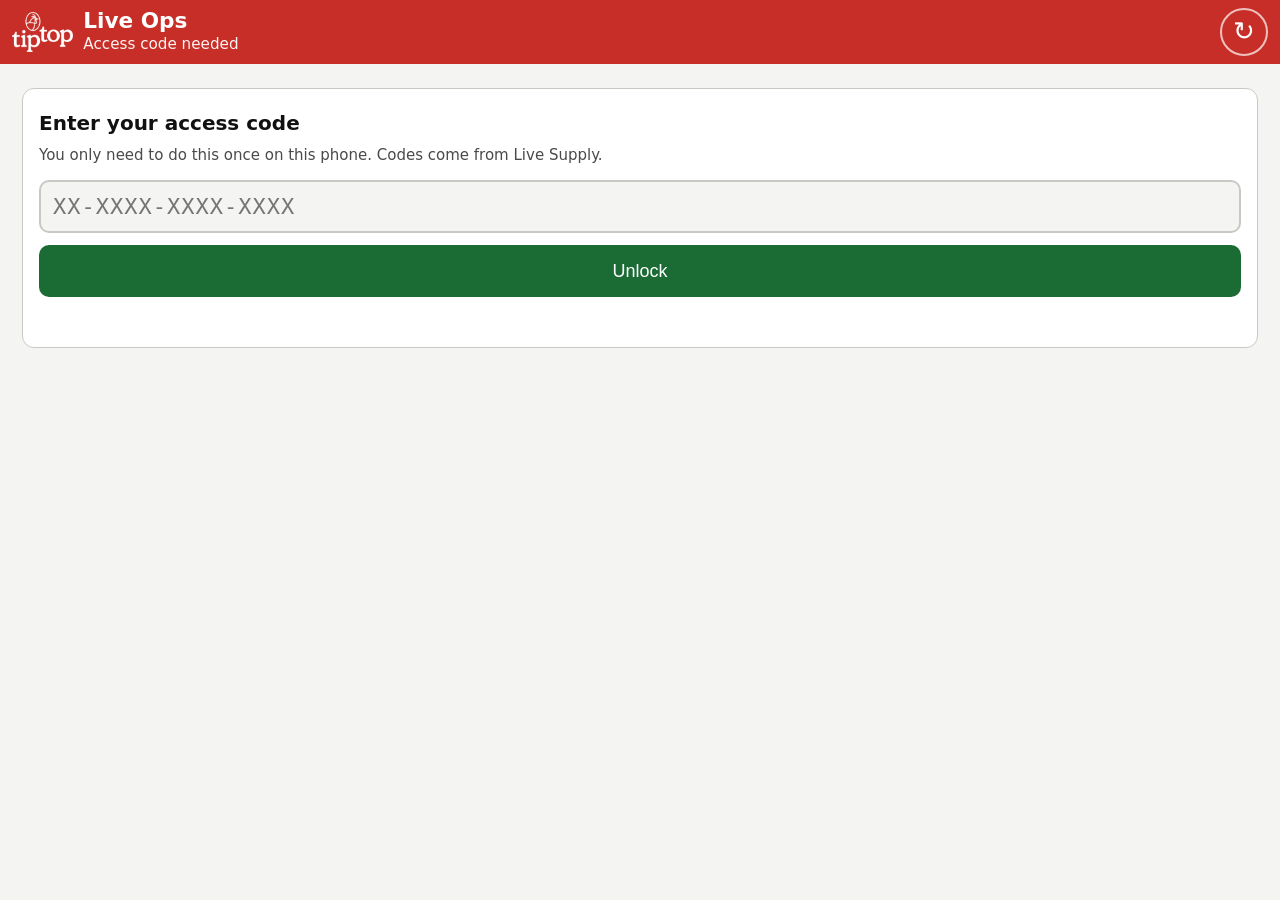
<file: index.html>
<!doctype html>
<html lang="en">
<head>
<meta charset="utf-8">
<title>Live Ops</title>
<meta name="viewport" content="width=device-width, initial-scale=1, viewport-fit=cover">
<meta name="robots" content="noindex, nofollow">
<meta name="theme-color" content="#C72E27">
<meta name="apple-mobile-web-app-capable" content="yes">
<meta name="mobile-web-app-capable" content="yes">
<meta name="apple-mobile-web-app-status-bar-style" content="black-translucent">
<meta name="apple-mobile-web-app-title" content="Live Ops">
<meta name="description" content="Tip Top live haul schedule. Access code required.">
<meta property="og:type" content="website">
<meta property="og:title" content="Tip Top Live Ops">
<meta property="og:description" content="Live haul schedule and contacts. Access code required.">
<meta property="og:url" content="https://curtmcniff.github.io/tiptop-live-schedule/">
<meta property="og:image" content="https://curtmcniff.github.io/tiptop-live-schedule/icons/og-image.png?v10">
<meta property="og:image:width" content="1200">
<meta property="og:image:height" content="630">
<meta property="og:image:alt" content="Tip Top logo - Live Ops">
<meta name="twitter:card" content="summary_large_image">
<link rel="icon" type="image/png" sizes="32x32" href="icons/favicon-32.png">
<link rel="apple-touch-icon" href="icons/apple-touch-icon.png?v13">
<link rel="manifest" href="manifest.webmanifest">
<link rel="stylesheet" href="style.css?v19">
</head>
<body>
<header id="hdr">
  <div class="hdr-row">
    <img class="logo" src="icons/logo-white.png" alt="Tip Top" width="61" height="40">
    <div class="hdr-text">
      <h1>Live Ops</h1>
      <div id="updated" class="updated">Loading…</div>
    </div>
    <button id="refresh" type="button" aria-label="Refresh data" title="Refresh">&#8635;</button>
  </div>
  <div id="views" class="views" role="tablist" aria-label="View" hidden>
    <button id="v-schedule" type="button" role="tab" aria-selected="true">Schedule</button>
    <button id="v-directory" type="button" role="tab" aria-selected="false">Directory</button>
  </div>
</header>
<div id="banners">
  <div id="stale" class="banner amber" hidden></div>
  <div id="offline" class="banner grey" hidden>Offline — showing saved copy</div>
  <div id="tarpbanner" class="banner red" hidden></div>
</div>
<div id="tarpbar" class="tarpbar" hidden></div>
<nav id="tabs" class="tabs" aria-label="Week" hidden></nav>
<div id="searchwrap" class="searchwrap" hidden>
  <input id="search" type="search" placeholder="Search grower, complex, catcher, breeder mgr, PO" autocomplete="off" autocapitalize="off" spellcheck="false" aria-label="Search">
  <div class="filters">
    <label>Plant<select id="f-plant" aria-label="Plant filter"></select></label>
    <label>Producer<select id="f-producer" aria-label="Producer filter"></select></label>
    <label>Complex<select id="f-complex" aria-label="Complex filter"></select></label>
    <label>Catcher<select id="f-catcher" aria-label="Catcher filter"></select></label>
    <label>Breeder Mgr<select id="f-bm" aria-label="Breeder manager filter"></select></label>
  </div>
  <div id="matches" class="matches" hidden></div>
</div>
<div id="dirwrap" class="searchwrap" hidden>
  <input id="dsearch" type="search" placeholder="Search name, company, complex, phone" autocomplete="off" autocapitalize="off" spellcheck="false" aria-label="Search contacts">
  <div class="filters one">
    <label>Company<select id="d-company" aria-label="Company filter"></select></label>
  </div>
  <div id="dmatches" class="matches" hidden></div>
</div>
<main id="main"></main>
<script src="tarping_log.js?v19"></script>
<script src="tarp_engine.js?v19"></script>
<script src="app.js?v19"></script>
</body>
</html>
</file>
<file: style.css>
:root {
  color-scheme: light dark;
  --bg: #F4F4F2;
  --surface: #FFFFFF;
  --surface2: #ECECE8;
  --text: #111111;
  --muted: #4A4A4A;
  --line: #C9C9C4;
  --hdr: #C72E27;
  --hdr-text: #FFFFFF;
  --accent: #C72E27;
  --today: #FFF1C2;
  --today-line: #B07A00;
  --amber-bg: #FFE08A;
  --amber-text: #3D2A00;
  --warn-bg: #FFF4D6;
  --warn-line: #C98A00;
  --warn-text: #3D2A00;
  --grey-bg: #D9D9D4;
  --grey-text: #222222;
  --btn: #1B6B35;
  --btn-text: #FFFFFF;
  --btn2: #1F4E8C;
  --btn3: #6A3D9A;
}
@media (prefers-color-scheme: dark) {
  :root {
    --bg: #101010;
    --surface: #1C1C1C;
    --surface2: #2A2A2A;
    --text: #F2F2F2;
    --muted: #BDBDBD;
    --line: #3C3C3C;
    --hdr: #9E221D;
    --accent: #FF6B63;
    --today: #3A3000;
    --today-line: #E0B000;
    --amber-bg: #6B4E00;
    --amber-text: #FFF1C2;
    --warn-bg: #3A2D00;
    --warn-line: #E0A800;
    --warn-text: #FFE9A8;
    --grey-bg: #3A3A3A;
    --grey-text: #EEEEEE;
    --btn: #2E9A52;
    --btn2: #4A86D6;
    --btn3: #8E5CC9;
  }
}
* { box-sizing: border-box; }
html { -webkit-text-size-adjust: 100%; }
body {
  margin: 0;
  background: var(--bg);
  color: var(--text);
  font: 16px/1.4 system-ui, -apple-system, "Segoe UI", Roboto, "Helvetica Neue", Arial, sans-serif;
  padding-bottom: env(safe-area-inset-bottom);
  padding-left: env(safe-area-inset-left);
  padding-right: env(safe-area-inset-right);
}
#hdr {
  position: sticky; top: 0; z-index: 20;
  background: var(--hdr); color: var(--hdr-text);
  padding: calc(env(safe-area-inset-top) + 8px) 12px 8px;
}
.hdr-row { display: flex; align-items: center; justify-content: space-between; gap: 10px; }
.logo { flex: 0 0 auto; height: 40px; width: auto; display: block; }
.hdr-text { flex: 1 1 auto; min-width: 0; }
h1 { margin: 0; font-size: 1.35rem; line-height: 1.2; }

/* Schedule / Directory switch under the title */
.views { display: flex; gap: 8px; margin-top: 8px; }
.views button {
  flex: 1 1 0; min-height: 40px; border-radius: 10px; cursor: pointer;
  border: 2px solid rgba(255,255,255,0.7); background: transparent; color: #fff;
  font: inherit; font-weight: 700;
}
.views button[aria-selected="true"] { background: #fff; border-color: #fff; color: var(--hdr); }
.updated { font-size: 0.95rem; opacity: 0.95; }
#refresh {
  min-width: 48px; min-height: 48px; border-radius: 24px;
  border: 2px solid rgba(255,255,255,0.7); background: transparent; color: #fff;
  font-size: 1.6rem; line-height: 1; cursor: pointer;
}
#refresh:active { background: rgba(255,255,255,0.25); }
#refresh.spin { animation: spin 0.8s linear infinite; }
@keyframes spin { to { transform: rotate(360deg); } }
.banner { padding: 10px 12px; font-weight: 600; }
.banner.amber { background: var(--amber-bg); color: var(--amber-text); }
.banner.grey { background: var(--grey-bg); color: var(--grey-text); }
.banner[hidden], [hidden] { display: none !important; }

/* seven week tabs: on a phone about four show and the strip (.strip, built by app.js) scrolls
   sideways; a faded arrow on either side says there are more weeks that way (tap it to scroll).
   On a wide screen they all fit and the arrows stay hidden. */
.tabs {
  padding: 8px 0; background: var(--bg);
  position: sticky; top: var(--hdr-h, 64px); z-index: 15;
}
.tabs .strip {
  display: flex; gap: 6px; overflow-x: auto; overscroll-behavior-x: contain;
  scroll-snap-type: x proximity; scroll-padding-inline: 10px; scrollbar-width: none;
  padding: 0 10px;
}
.tabs .strip::-webkit-scrollbar { display: none; }
.tabs .strip::after { content: ''; flex: 0 0 4px; }   /* end padding: scrolled fully right, the last tab clears the edge */
.tabs .more {
  position: absolute; top: 0; bottom: 0; width: 44px; z-index: 1;
  display: flex; align-items: center; border: 0; padding: 0 6px; cursor: pointer;
  font: inherit; font-size: 1.8rem; font-weight: 700; line-height: 1; color: var(--text);
}
.tabs .more.l { left: 0; justify-content: flex-start; background: linear-gradient(to right, var(--bg) 45%, rgba(0, 0, 0, 0)); }
.tabs .more.r { right: 0; justify-content: flex-end; background: linear-gradient(to left, var(--bg) 45%, rgba(0, 0, 0, 0)); }
.tab {
  flex: 0 0 auto; min-width: 72px; scroll-snap-align: start;   /* each tab as wide as its dates */
  min-height: 52px; padding: 4px 8px; border-radius: 10px;
  border: 2px solid var(--line); background: var(--surface); color: var(--text);
  font: inherit; font-size: 0.9rem; line-height: 1.15; cursor: pointer;
}
.tab b { display: block; font-size: 0.95rem; }
.tab span { display: block; font-size: 0.8rem; color: var(--muted); }
.tab[aria-selected="true"] { background: var(--accent); border-color: var(--accent); color: #fff; }
.tab[aria-selected="true"] span { color: #fff; }
.searchwrap { padding: 0 10px 8px; }
#search, #dsearch {
  width: 100%; min-height: 48px; padding: 8px 12px; font: inherit;
  border: 2px solid var(--line); border-radius: 10px;
  background: var(--surface); color: var(--text);
}
.matches {
  display: flex; align-items: center; justify-content: space-between; gap: 8px; flex-wrap: wrap;
  margin-top: 6px; color: var(--muted); font-weight: 600;
}
.clearf {
  min-height: 40px; padding: 0 12px; border-radius: 8px; cursor: pointer;
  border: 2px solid var(--accent); background: var(--surface); color: var(--accent); font: inherit; font-weight: 700;
}

/* producer / complex / catcher / breeder mgr filters: two by two on a phone, one row when wide */
.filters { display: grid; grid-template-columns: repeat(2, minmax(0, 1fr)); gap: 6px; margin-top: 8px; }
.filters.one { grid-template-columns: minmax(0, 1fr); }
@media (min-width: 640px) { .filters { grid-template-columns: repeat(5, minmax(0, 1fr)); } .filters.one { grid-template-columns: minmax(0, 1fr); } }
.filters label {
  display: block; min-width: 0; color: var(--muted);
  font-size: 0.75rem; font-weight: 700; text-transform: uppercase; letter-spacing: 0.04em;
}
.filters select {
  display: block; width: 100%; min-height: 44px; margin-top: 2px; padding: 6px 4px;
  font: inherit; font-size: 16px; font-weight: 400; text-transform: none; letter-spacing: normal;
  border: 2px solid var(--line); border-radius: 10px; background: var(--surface); color: var(--text);
}
.filters select.on { border-color: var(--accent); font-weight: 700; }
.matches .fnames { display: block; color: var(--text); overflow-wrap: anywhere; }
.tab i { display: block; font-style: normal; font-size: 0.78rem; font-weight: 700; }
.tab b, .tab span, .tab i { white-space: nowrap; }
@media (min-width: 640px) { .tab { flex: 1 1 auto; } .tabs .strip::after { display: none; } }

main { padding: 0 10px 40px; }
.msg { margin: 24px 4px; padding: 16px; background: var(--surface); border: 2px solid var(--line); border-radius: 10px; font-size: 1.05rem; }
.day { margin-top: 12px; }
.day-hdr {
  display: flex; align-items: center; justify-content: space-between; gap: 8px; flex-wrap: wrap;
  padding: 8px 10px; background: var(--surface2); border-radius: 10px 10px 0 0;
  border-bottom: 2px solid var(--line);
  scroll-margin-top: var(--sticky-h, 130px);
}
.day-hdr.today { background: var(--today); border-bottom-color: var(--today-line); box-shadow: inset 6px 0 0 var(--today-line); }
.day-title { font-weight: 700; font-size: 1.1rem; }
/* tap the day title to open / close the day (days start closed, Curt 2026-11-24) */
.day-open { flex: 1 1 auto; min-width: 0; min-height: 44px; padding: 0; border: 0; background: none; color: inherit; font: inherit; text-align: left; cursor: pointer; }
.day-chev { color: var(--muted); }
.day-sum { font-size: 0.95rem; color: var(--muted); }
.day-toggle {
  min-height: 44px; padding: 0 12px; border-radius: 8px; border: 2px solid var(--line);
  background: var(--surface); color: var(--text); font: inherit; font-size: 0.9rem; cursor: pointer;
}
.nokills { padding: 14px 12px; color: var(--muted); background: var(--surface); border-radius: 0 0 10px 10px; }
.po { background: var(--surface); border-bottom: 1px solid var(--line); }
.po:last-child { border-radius: 0 0 10px 10px; border-bottom: 0; }
.po-head {
  display: flex; align-items: center; gap: 8px; width: 100%; min-height: 56px;
  padding: 8px 10px; background: transparent; color: var(--text); border: 0;
  font: inherit; text-align: left; cursor: pointer;
}
.po-head:active { background: var(--surface2); }
.po-main { flex: 1; min-width: 0; }
.po-l1 { font-weight: 700; overflow-wrap: anywhere; }
.po-l2 { color: var(--muted); overflow-wrap: anywhere; }
.badges { display: flex; flex-wrap: wrap; gap: 4px; margin-top: 3px; }
.badge { display: inline-block; padding: 1px 8px; border-radius: 10px; font-size: 0.8rem; font-weight: 700; background: var(--grey-bg); color: var(--grey-text); }
.badge.resave { background: #B3261E; color: #fff; }
.badge.pattern { background: var(--amber-bg); color: var(--amber-text); }
.po-right { text-align: right; white-space: nowrap; font-size: 0.9rem; }
.po-right .head { font-weight: 700; }
.po-right .plant { color: var(--muted); }
.chev { font-size: 1.1rem; color: var(--muted); transition: transform 0.15s; }
.po-head[aria-expanded="true"] .chev { transform: rotate(90deg); }
@media (max-width: 359px) { .po-right { display: none; } }
.po-body { padding: 4px 12px 14px; }
.fields { display: grid; grid-template-columns: max-content 1fr; gap: 4px 12px; margin: 0; }
.fields dt { color: var(--muted); font-weight: 600; }
.fields dd { margin: 0; overflow-wrap: anywhere; }
.flagbox { margin-top: 10px; padding: 10px; border: 2px solid var(--warn-line); background: var(--warn-bg); color: var(--warn-text); border-radius: 8px; font-weight: 600; }
.sec-title { margin: 14px 0 4px; font-size: 1rem; font-weight: 700; text-transform: uppercase; letter-spacing: 0.04em; color: var(--muted); }
.contact { display: flex; align-items: center; justify-content: space-between; gap: 8px; flex-wrap: wrap; padding: 6px 0; border-top: 1px solid var(--line); }
.contact .who { flex: 1 1 140px; min-width: 0; overflow-wrap: anywhere; }
.contact small { display: block; color: var(--muted); font-size: 0.85rem; }
.contact .none { color: var(--muted); }
.btns { display: flex; gap: 8px; }
a.btn {
  display: inline-flex; align-items: center; justify-content: center;
  min-width: 84px; min-height: 48px; padding: 0 16px; border-radius: 10px;
  background: var(--btn); color: var(--btn-text); font-weight: 700; text-decoration: none;
}
a.btn.text { background: var(--btn2); }
a.btn.mail { background: var(--btn3); }
a.btn.map { background: var(--surface); color: var(--text); border: 2px solid var(--text); }
.contact.addr { border-top: 0; padding-top: 0; }
.contact.addr .who { color: var(--muted); }
a.btn:active { opacity: 0.8; }
.btns { flex-wrap: wrap; }

/* Directory: one card per contact, grouped by company */
.dir-co {
  display: flex; align-items: baseline; justify-content: space-between; gap: 8px;
  margin-top: 12px; padding: 8px 10px; background: var(--surface2); border-radius: 10px 10px 0 0;
  border-bottom: 2px solid var(--line); font-weight: 700; font-size: 1.05rem;
}
.dir-co small { color: var(--muted); font-weight: 600; font-size: 0.9rem; white-space: nowrap; }
.dcard { background: var(--surface); border-bottom: 1px solid var(--line); padding: 10px 12px; }
.dcard:last-child { border-radius: 0 0 10px 10px; border-bottom: 0; }
.dcard .nm { font-weight: 700; font-size: 1.05rem; overflow-wrap: anywhere; }
.dcard .sub, .dcard .nums { color: var(--muted); font-size: 0.9rem; overflow-wrap: anywhere; }
.dbtns { display: flex; flex-wrap: wrap; gap: 8px; margin-top: 8px; }
.dbtns .btn {
  display: inline-flex; align-items: center; justify-content: center;
  min-width: 72px; min-height: 48px; padding: 0 14px; border-radius: 10px; border: 0;
  background: var(--btn); color: var(--btn-text); font: inherit; font-weight: 700; text-decoration: none; cursor: pointer;
}
.dbtns a.btn.text { background: var(--btn2); }
.dbtns a.btn.mail { background: var(--btn3); }
.dbtns .btn.pos { background: var(--surface); color: var(--accent); border: 2px solid var(--accent); }
.dbtns .btn:active { opacity: 0.8; }
.dcard .none { color: var(--muted); font-size: 0.9rem; margin-top: 6px; }
.phone { font-size: 0.85rem; color: var(--muted); }

/* one line per truck under a PO (hauler / driver / leave / trailer) */
.truckline { padding: 8px 0; border-bottom: 1px solid var(--line); font-size: 15px; }
.truckline:last-child { border-bottom: 0; }
.truckline small { display: block; color: var(--muted); font-size: 13px; margin-top: 2px; }

/* access-code screen (first visit on a phone) */
.lock { background: var(--surface); border: 1px solid var(--line); border-radius: 12px; margin: 24px 12px; padding: 20px 16px; }
.lock h2 { margin: 0 0 8px; font-size: 20px; }
.lock p { margin: 0 0 14px; color: var(--muted); font-size: 15px; }
.lock input { width: 100%; box-sizing: border-box; font-size: 22px; letter-spacing: 1px; padding: 12px; min-height: 52px;
  border: 2px solid var(--line); border-radius: 10px; background: var(--bg); color: var(--text); font-family: ui-monospace, Menlo, Consolas, monospace; text-transform: uppercase; }
.lock input:focus { outline: none; border-color: var(--accent); }
.lock .btn { width: 100%; margin-top: 12px; min-height: 52px; font-size: 18px; border: 0; border-radius: 10px; background: var(--btn); color: var(--btn-text); }
.lock .btn:disabled { opacity: .6; }
.lock .lockmsg { margin: 12px 0 0; color: var(--text); font-weight: 600; min-height: 1.2em; }
.forget { display: block; margin: 28px auto 36px; background: none; border: 0; color: var(--muted); text-decoration: underline; font-size: 14px; min-height: 44px; }

/* tarping section (v11): slots RN / HE only */
:root { --tp-heavy: #1F4E8C; --tp-light: #9CC7F2; --red: #B3261E; }
@media (prefers-color-scheme: dark) { :root { --tp-heavy: #4A86D6; --tp-light: #5F8FBF; --red: #E5483F; } }
.banner.red { background: var(--red); color: #fff; }
.tarpbar { padding: 8px 10px 0; }
.tarprow { display: flex; gap: 8px; }
.tsend {
  flex: 1 1 auto; min-height: 48px; padding: 0 16px; border-radius: 10px; border: 0; cursor: pointer;
  background: var(--btn); color: var(--btn-text); font: inherit; font-weight: 700; font-size: 1.05rem;
}
.tsend.red { background: var(--red); color: #fff; }
.tsend:disabled { background: var(--grey-bg); color: var(--muted); cursor: default; }
.tmore {
  flex: 0 0 52px; min-height: 48px; border-radius: 10px; border: 2px solid var(--line); cursor: pointer;
  background: var(--surface); color: var(--text); font: inherit; font-size: 1.4rem; line-height: 1;
}
.tpanel { margin-top: 8px; padding: 10px; border: 2px solid var(--line); border-radius: 10px; background: var(--surface); display: flex; flex-direction: column; gap: 8px; }
.tpanel .tp-q { font-weight: 600; }
.tbtn {
  min-height: 44px; padding: 0 14px; border-radius: 10px; border: 2px solid var(--btn2); cursor: pointer;
  background: var(--surface); color: var(--btn2); font: inherit; font-weight: 700;
}
.tbtn.on { background: var(--btn2); color: #fff; }
.tbtn.quiet { border-color: var(--line); color: var(--muted); }
.tbtn.danger { border-color: var(--red); color: var(--red); }
.twx { margin-top: 6px; font-size: .9rem; color: var(--muted); }
.twx.bad { color: var(--red); font-weight: 600; }
.tdel-row { display: flex; align-items: center; gap: 8px; padding: 6px 0; border-top: 1px solid var(--line); }
.tdel-t { flex: 1 1 auto; min-width: 0; }
.tdel-l1 { font-weight: 700; }
.tdel-l2 { color: var(--muted); font-size: .9rem; }
.tdel-row .tbtn { flex: 0 0 auto; }

.tcard { margin: 8px 0; padding: 10px; border: 2px solid var(--line); border-radius: 10px; background: var(--surface); }
.t-head { display: flex; align-items: baseline; justify-content: space-between; gap: 8px; flex-wrap: wrap; }
.t-fc { font-size: 0.85rem; font-weight: 700; padding: 1px 8px; border-radius: 10px; }
.t-fc.final { background: var(--btn); color: #fff; }
.t-fc.prev { background: var(--amber-bg); color: var(--amber-text); }
.t-none { margin-top: 6px; color: var(--muted); }
.t-row { display: flex; gap: 12px; margin-top: 8px; align-items: flex-start; }
.tarp-head { display: flex; align-items: baseline; gap: 8px; width: 100%; min-height: 44px; margin: 14px 0 4px; padding: 10px 12px; border: 1px solid var(--line); border-radius: 10px; background: var(--surface2); color: var(--text); font: inherit; text-align: left; cursor: pointer; }
.tarp-head-t { font-size: 1rem; font-weight: 700; text-transform: uppercase; letter-spacing: 0.04em; color: var(--muted); }
.tarp-head-s { flex: 1 1 auto; min-width: 0; color: var(--muted); font-size: 0.85rem; overflow-wrap: anywhere; }
.tarp-chev { flex: 0 0 auto; color: var(--muted); font-size: 1rem; }
.tdiag { flex: 0 0 auto; }
.tp-cab > * { fill: var(--muted); fill-opacity: .18; stroke: var(--muted); stroke-opacity: .7; stroke-width: 1.2; }
.tp-cab .tp-cab-glass { fill: none; stroke-width: 2; }
.t-points { margin: 8px 0 4px; border-top: 1px solid var(--line); }
.t-pt { display: grid; grid-template-columns: 1fr auto auto auto; gap: 8px; align-items: baseline; padding: 5px 0; border-bottom: 1px solid var(--line); font-size: 13px; }
.t-pt-name { color: var(--muted); overflow-wrap: anywhere; }
.t-pt-temp { font-weight: 700; }
.t-pt-hour, .t-pt-rain { color: var(--muted); font-size: 12px; }
.t-pt-rain.wet { color: var(--tp-light); font-weight: 600; }
.t-pt.cold .t-pt-name, .t-pt.cold .t-pt-temp { color: var(--text, inherit); }
.t-pt.cold .t-pt-temp::after { content: ' coldest'; font-weight: 600; font-size: 11px; color: var(--tp-light); }
.tp-body { fill: var(--surface2); stroke: var(--muted); }
.tp.t-h { fill: var(--tp-heavy); stroke: var(--tp-heavy); }
.tp.t-l { fill: var(--tp-light); stroke: var(--tp-light); }
.tp.t-n { fill: none; stroke: var(--line); stroke-dasharray: 3 2; }
.tp-lab { font-weight: 700; text-anchor: middle; font-family: inherit; }
.tp-lab.h { fill: #fff; }
.tp-lab.l { fill: #10243f; }
.t-info { flex: 1 1 auto; min-width: 0; }
.t-setup { font-weight: 700; font-size: 1.1rem; overflow-wrap: anywhere; }
.t-was { color: var(--muted); font-size: 0.9rem; }
.t-cold { margin-top: 4px; }
.badge.rainb { background: var(--btn2); color: #fff; }
.t-note { margin-top: 4px; color: var(--muted); font-size: 0.9rem; }
.t-top { margin-top: 8px; padding: 8px; border-radius: 8px; background: var(--surface2); font-weight: 600; }
.t-top.flag { border: 2px solid var(--warn-line); background: var(--warn-bg); color: var(--warn-text); }
.tbtns { display: flex; gap: 8px; margin-top: 6px; }
.t-ovr { margin-top: 8px; }
.t-ovr summary { min-height: 44px; display: flex; align-items: center; cursor: pointer; font-weight: 700; color: var(--btn2); }
.t-grid { display: grid; grid-template-columns: 1fr 76px 76px; gap: 6px 8px; align-items: center; }
.t-grid .gh { font-size: 0.8rem; font-weight: 700; color: var(--muted); text-transform: uppercase; }
.t-grid select {
  min-height: 44px; font: inherit; font-size: 16px; border: 2px solid var(--line); border-radius: 10px;
  background: var(--surface); color: var(--text);
}
.t-tot { margin-top: 6px; color: var(--muted); font-size: 0.9rem; }
.t-warn { margin-top: 6px; font-weight: 700; color: var(--red); }
.t-reason { display: block; margin-top: 8px; font-size: 0.9rem; color: var(--muted); }
.t-reason input {
  display: block; width: 100%; min-height: 44px; margin-top: 2px; padding: 6px 10px; font: inherit; font-size: 16px;
  border: 2px solid var(--line); border-radius: 10px; background: var(--surface); color: var(--text);
}
.t-state { margin-top: 8px; font-size: 0.9rem; }
.t-ok { color: var(--btn); font-weight: 700; }
.tconf {
  width: 100%; min-height: 52px; margin-top: 8px; border-radius: 10px; border: 0; cursor: pointer;
  background: var(--btn); color: var(--btn-text); font: inherit; font-weight: 700; font-size: 1.05rem;
}
.tconf:disabled { background: var(--grey-bg); color: var(--muted); cursor: default; }
.ttext .contact { align-items: center; }
.btn.tarp-text { min-width: 120px; border: 0; font: inherit; font-weight: 700; cursor: pointer; }
.btn.tarp-text.off { background: var(--grey-bg); color: var(--muted); cursor: default; }
button.btn.tarp-text { display: inline-flex; align-items: center; justify-content: center; min-height: 48px; padding: 0 16px; border-radius: 10px; }
</file>
